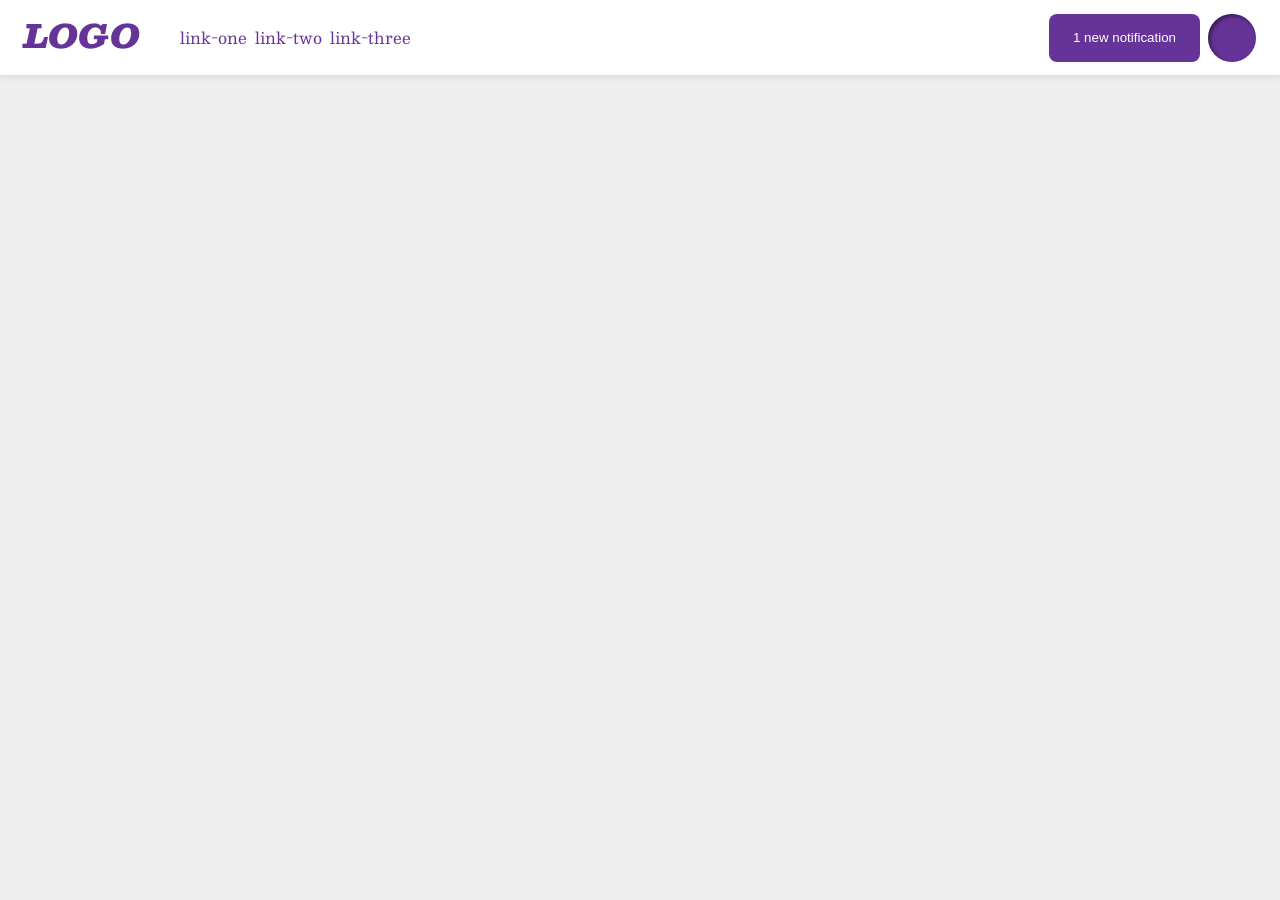
<file: foundations/flex/03-flex-header-2/index.html>
<!DOCTYPE html>
<html lang="en">
  <head>
    <meta charset="UTF-8">
    <meta http-equiv="X-UA-Compatible" content="IE=edge">
    <meta name="viewport" content="width=device-width, initial-scale=1.0">
    <title>Flex Header 2</title>
    <link rel="stylesheet" href="style.css">
  </head>
  <body>
    <div class="header">
      <div class="left">
         <div class="logo">
            LOGO
        </div>
        <ul class="links">
           <li><a href="https://google.com">link-one</a></li>
           <li><a href="https://google.com">link-two</a></li>
           <li><a href="https://google.com">link-three</a></li>
        </ul>
      </div>
      <div class="right">
         <button class="notifications">
            1 new notification
         </button>
         <div class="profile-image"></div>
      </div>
    </div>
  </body>
</html>
</file>
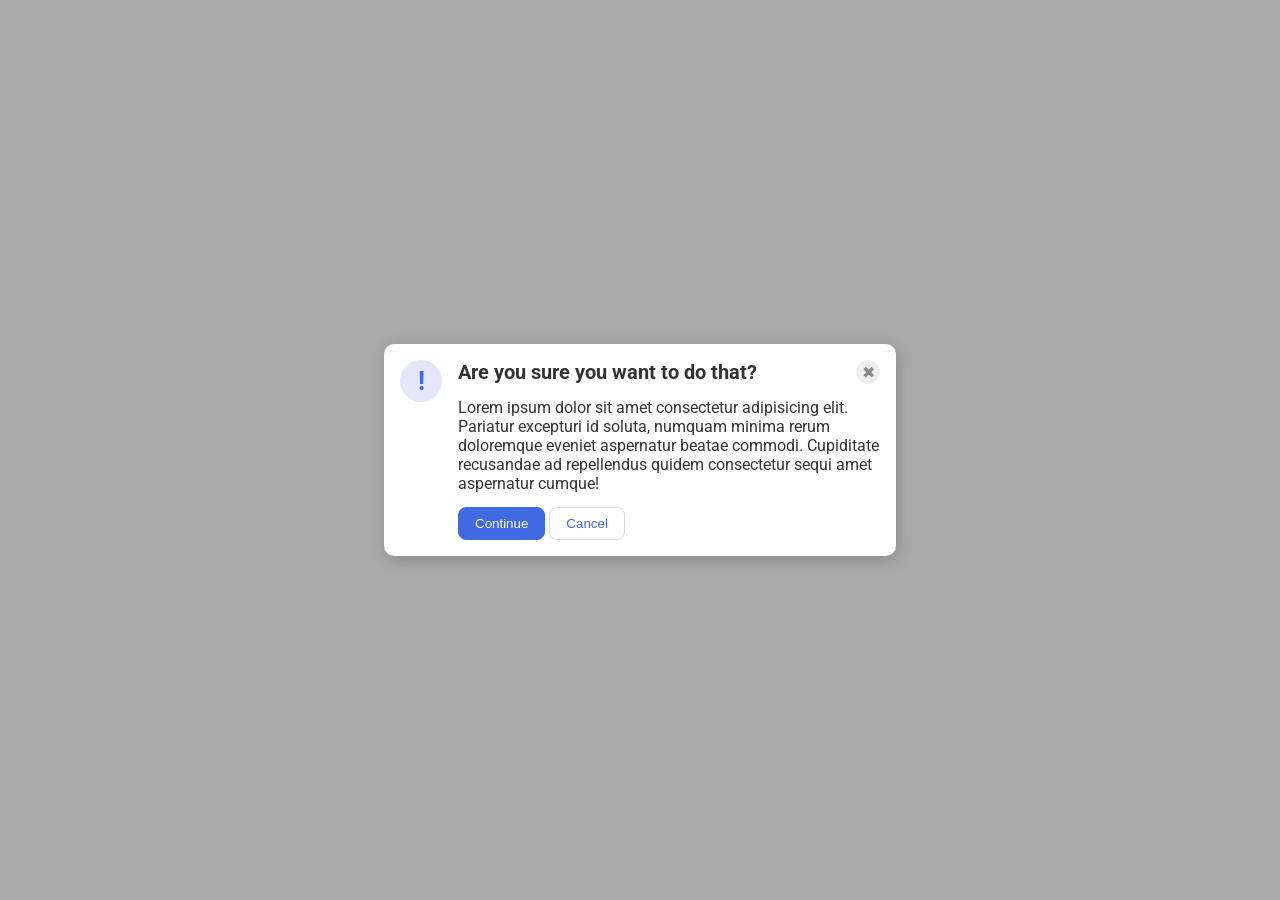
<file: foundations/flex/05-flex-modal/index.html>
<!DOCTYPE html>
<html lang="en">
  <head>
    <meta charset="UTF-8">
    <meta http-equiv="X-UA-Compatible" content="IE=edge">
    <meta name="viewport" content="width=device-width, initial-scale=1.0">
    <link rel="stylesheet" href="style.css">
    <title>Modal</title>
  </head>
  <body>
    <div class="modal">
      <div class="icon">!</div>
      <div class="main">
          <div class="top">
              <div class="header">Are you sure you want to do that?</div>
              <button class="close-button">✖</button>
          </div>
          <div class="middle">
             <div class="text">Lorem ipsum dolor sit amet consectetur adipisicing elit. Pariatur excepturi id soluta, numquam minima rerum doloremque eveniet aspernatur beatae commodi. Cupiditate recusandae ad repellendus quidem consectetur sequi amet aspernatur cumque!</div>
          </div>
          <div class="bottom">
            <button class="continue">Continue</button>
            <button class="cancel">Cancel</button>
          </div>
      </div>
      
    </div>
  </body>
</html>
</file>
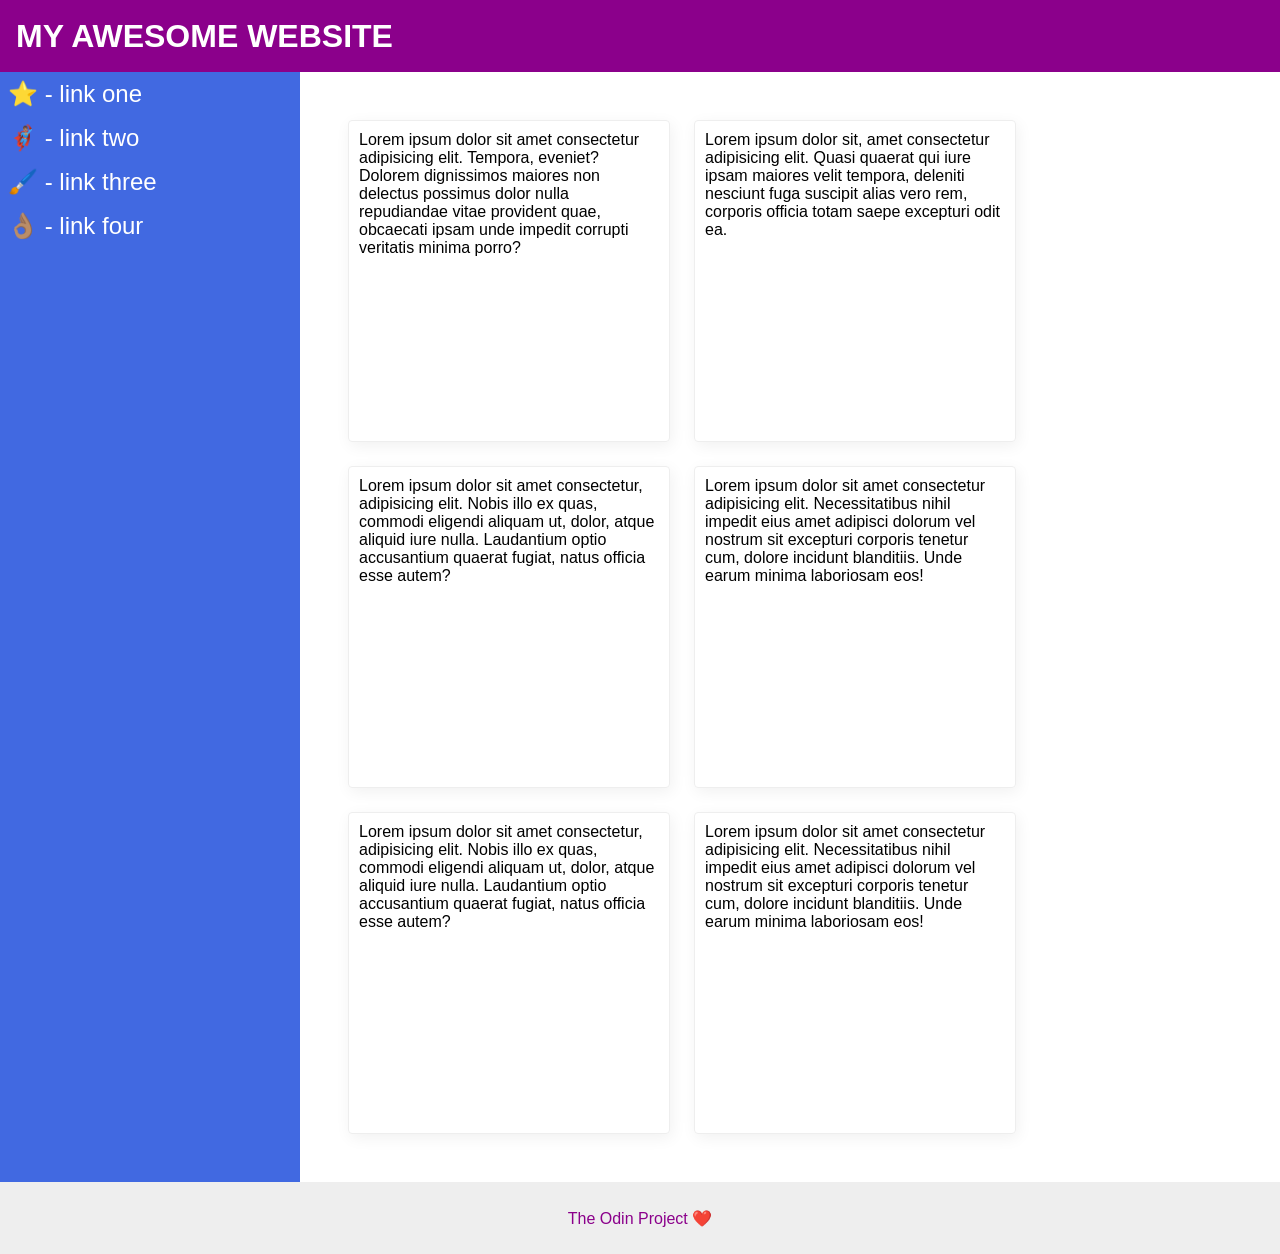
<file: foundations/flex/07-flex-layout-2/index.html>
<!DOCTYPE html>
<html lang="en">
  <head>
    <meta charset="UTF-8">
    <meta http-equiv="X-UA-Compatible" content="IE=edge">
    <meta name="viewport" content="width=device-width, initial-scale=1.0">
    <title>The Holy Grail</title>
    <link rel="stylesheet" href="style.css">
  </head>
  <body>
    <div class="header">
      MY AWESOME WEBSITE
    </div>

    <div class="main">
        <div class="sidebar">
          <ul>
            <li><a href="#">⭐ - link one</a></li>
            <li><a href="#">🦸🏽‍♂️ - link two</a></li>
            <li><a href="#">🖌️ - link three</a></li>
            <li><a href="#">👌🏽 - link four</a></li>
          </ul>
        </div>

        <div class="container">
              <div class="card">Lorem ipsum dolor sit amet consectetur adipisicing elit. Tempora, eveniet? Dolorem dignissimos maiores non delectus possimus dolor nulla repudiandae vitae provident quae, obcaecati ipsam unde impedit corrupti veritatis minima porro?</div>
              <div class="card">Lorem ipsum dolor sit, amet consectetur adipisicing elit. Quasi quaerat qui iure ipsam maiores velit tempora, deleniti nesciunt fuga suscipit alias vero rem, corporis officia totam saepe excepturi odit ea.</div>
              <div class="card">Lorem ipsum dolor sit amet consectetur, adipisicing elit. Nobis illo ex quas, commodi eligendi aliquam ut, dolor, atque aliquid iure nulla. Laudantium optio accusantium quaerat fugiat, natus officia esse autem?</div>
              <div class="card">Lorem ipsum dolor sit amet consectetur adipisicing elit. Necessitatibus nihil impedit eius amet adipisci dolorum vel nostrum sit excepturi corporis tenetur cum, dolore incidunt blanditiis. Unde earum minima laboriosam eos!</div>
              <div class="card">Lorem ipsum dolor sit amet consectetur, adipisicing elit. Nobis illo ex quas, commodi eligendi aliquam ut, dolor, atque aliquid iure nulla. Laudantium optio accusantium quaerat fugiat, natus officia esse autem?</div>
              <div class="card">Lorem ipsum dolor sit amet consectetur adipisicing elit. Necessitatibus nihil impedit eius amet adipisci dolorum vel nostrum sit excepturi corporis tenetur cum, dolore incidunt blanditiis. Unde earum minima laboriosam eos!</div>
        </div>
    </div>

    <div class="footer">
      The Odin Project ❤️
    </div>
  </body>
</html>
</file>
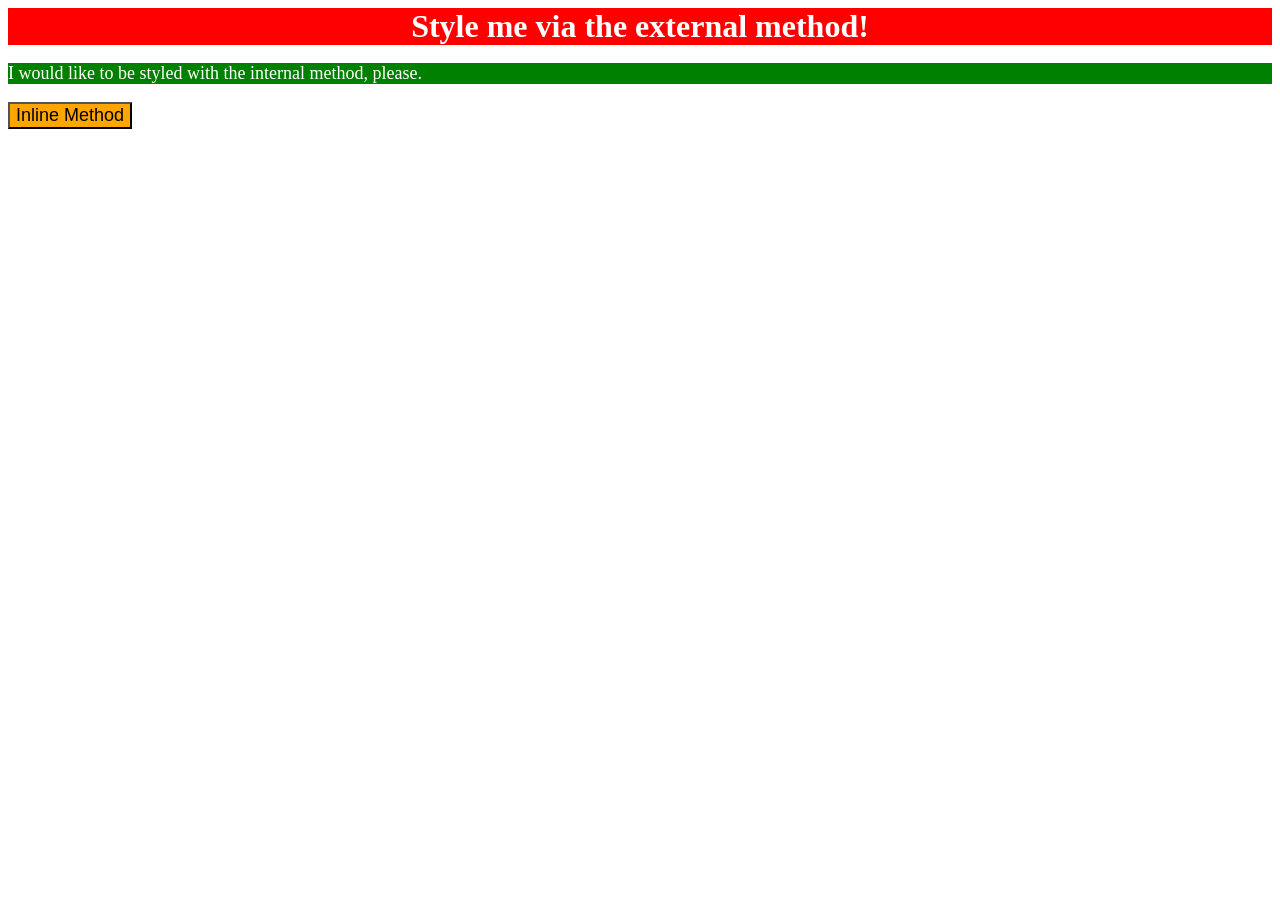
<file: foundations/intro-to-css/01-css-methods/index.html>
<!DOCTYPE html>
<html lang="en">
  <head>
    <meta charset="UTF-8">
    <meta http-equiv="X-UA-Compatible" content="IE=edge">
    <meta name="viewport" content="width=device-width, initial-scale=1.0">
    <title>Methods for Adding CSS</title>
    <link rel="stylesheet" href="style.css">
    <style> 
    p {
      color: white;
      background-color: green;
      font-size: 18px;
    } </style>
  </head>
  <body>
    <div>Style me via the external method!</div>
    <p>I would like to be styled with the internal method, please.</p>
    <button style="background-color: orange; font-size: 18px;">Inline Method</button>
  </body>
</html>
</file>
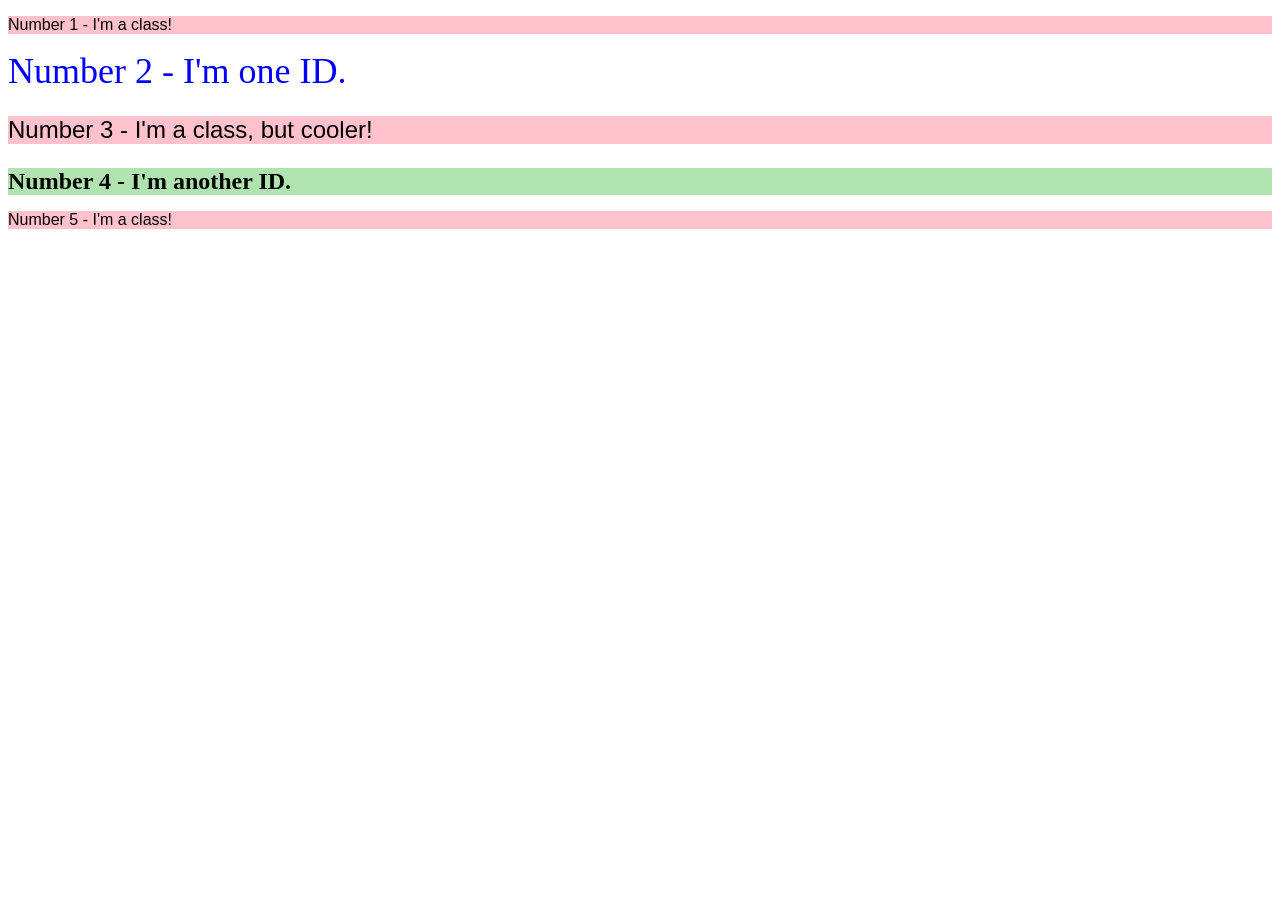
<file: foundations/intro-to-css/02-class-id-selectors/index.html>
<!DOCTYPE html>
<html lang="en">
  <head>
    <meta charset="UTF-8">
    <meta http-equiv="X-UA-Compatible" content="IE=edge">
    <meta name="viewport" content="width=device-width, initial-scale=1.0">
    <title>Class and ID Selectors</title>
    <link rel="stylesheet" href="style.css">
  </head>
  <body>
    <p class="odd-number">Number 1 - I'm a class!</p>
    <div id="number-two">Number 2 - I'm one ID.</div>
    <p class="odd-number big">Number 3 - I'm a class, but cooler!</p>
    <div class="big" id="number-four">Number 4 - I'm another ID.</div>
    <p class="odd-number">Number 5 - I'm a class!</p>
  </body>
</html>
</file>
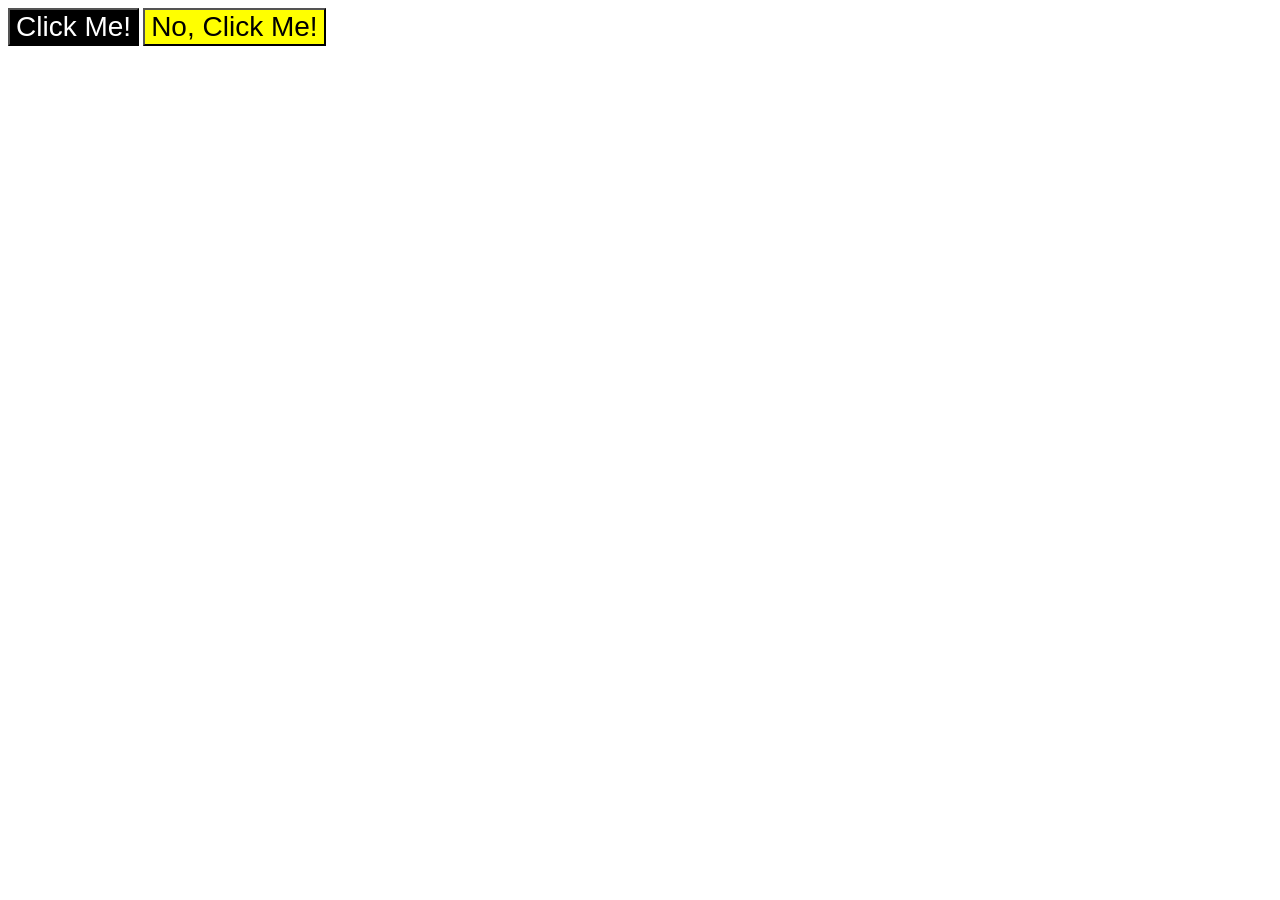
<file: foundations/intro-to-css/03-grouping-selectors/index.html>
<!DOCTYPE html>
<html lang="en">
  <head>
    <meta charset="UTF-8">
    <meta http-equiv="X-UA-Compatible" content="IE=edge">
    <meta name="viewport" content="width=device-width, initial-scale=1.0">
    <title>Grouping Selectors</title>
    <link rel="stylesheet" href="style.css">
  </head>
  <body>
    <button class="click-me">Click Me!</button>
    <button class="no-click-me">No, Click Me!</button>
  </body>
</html>
</file>
<file: foundations/flex/03-flex-header-2/style.css>
/* this is some magical font-importing.  
you'll learn about it later. */
@import url('https://fonts.googleapis.com/css2?family=Besley:ital,wght@0,400;1,900&display=swap');

body {
  margin: 0;
  background: #eee;
  font-family: Besley, serif;
}

.header {
  background: white;
  border-bottom: 1px solid #ddd;
  box-shadow: 0 0 8px rgba(0,0,0,.1);
  display: flex;
  justify-content: space-between;
  align-items: center;
  padding: 8px;
}

.profile-image {
  background: rebeccapurple;
  box-shadow: inset 2px 2px 4px rgba(0,0,0,.5);
  border-radius: 50%;
  width: 48px;
  height: 48px;
  margin-right: 16px;
}

.logo {
  color: rebeccapurple;
  font-size: 32px;
  font-weight: 900;
  font-style: italic;
  margin-left: 16px;
}

button {
  border: none;
  border-radius: 8px;
  background: rebeccapurple;
  color: white;
  padding: 8px 24px;
}

a {
  /* this removes the line under our links */
  text-decoration: none;
  color: rebeccapurple;
}

ul {
  display: flex;
  gap: 8px;
  list-style-type: none;
}

.left {
  display: flex;
  justify-content: flex-start;
}

.right {
  display: flex;
  justify-content: flex-end;
  gap: 8px;
}
</file>
<file: foundations/flex/05-flex-modal/style.css>
@import url('https://fonts.googleapis.com/css2?family=Roboto:wght@400;700&display=swap');

html, body {
  height: 100%;
}

body {
  font-family: Roboto, sans-serif;
  margin: 0;
  background: #aaa;
  color: #333;
  /* I'll give you this one for free lol */
  display: flex;
  align-items: center;
  justify-content: center;
}

.header {
  font-weight: bold;
  font-size: 20px;
}

.modal {
  background: white;
  width: 480px;
  border-radius: 10px;
  box-shadow: 2px 4px 16px rgba(0,0,0,.2);
  padding: 16px;
  display: flex;
  gap: 16px;
}

.icon {
  color: royalblue;
  font-size: 26px;
  font-weight: 700;
  background: lavender;
  width: 42px;
  height: 42px;
  border-radius: 50%;
  display: flex;
  align-items: center;
  justify-content: center;
  flex-shrink: 0;
  
}

.close-button {
  background: #eee;
  border-radius: 50%;
  color: #888;
  font-weight: 400;
  font-size: 16px;
  height: 24px;
  width: 24px;
  display: flex;
  align-items: center;
  justify-content: center;
  border: 1px solid #eee;
  padding: 0;
}

button {
  cursor: pointer;
  padding: 8px 16px;
  border-radius: 8px;
}

button.continue {
  background: royalblue;
  border: 1px solid royalblue;
  color: white;
}

button.cancel {
  background: white;
  border: 1px solid #ddd;
  color: royalblue;
}

.main {
  display: flex;
  flex-direction: column;
  gap: 14px;
}

.top {
  display: flex;
  justify-content: space-between;
  
}
</file>
<file: foundations/flex/07-flex-layout-2/style.css>
body {
  font-family: -apple-system, BlinkMacSystemFont, 'Segoe UI', Roboto, Oxygen, Ubuntu, Cantarell, 'Open Sans', 'Helvetica Neue', sans-serif;
  margin: 0;
  min-height: 100vh;
  display: flex;
  flex-direction: column;
  justify-content: space-between;
}

.header {
  height: 72px;
  font-size: 32px;
  font-weight: 900;
  background: darkmagenta;
  color: white;
  display: flex;
  justify-content: flex-start;
  align-items: center;
  padding: 0 16px;
}

.footer {
  height: 72px;
  background: #eee;
  color: darkmagenta;
  display: flex;
  justify-content: center;
  align-items: center;
}

.main {
  display: flex;
  flex: 1;
  
}

.sidebar {
  width: 300px;
  background: royalblue;
  box-sizing: border-box;
  display: flex;
  flex-shrink: 0;
  padding: 8px;
}

.container {
  display: flex;
  flex-grow: 1;
  flex-wrap: wrap;
  padding: 48px;
  gap: 24px;

}

.card {
  border: 1px solid #eee;
  box-shadow: 2px 4px 16px rgba(0,0,0,.06);
  border-radius: 4px;
  width: 300px;
  height: 300px;
  padding: 10px;
}

a {
  color: white;
  text-decoration: none;
  font-size: 24px;
}

ul {
  list-style-type: none;
  padding: 0;
  margin: 0;
}

li {
  margin-bottom: 16px;
}
</file>
<file: foundations/intro-to-css/01-css-methods/style.css>
div {
    color: white;
    background-color: red;
    font-size: 32px;
    font-weight: bold;
    text-align: center;
}
</file>
<file: foundations/intro-to-css/02-class-id-selectors/style.css>
/* Add CSS Styling */

.odd-number 
{
    background-color: hsl(350, 100%, 88%);
    font-family: Verdana, Tahoma, sans-serif;
}

#number-two
{
    color: #0000ff;
    font-size: 36px;
}

.big
{
    font-size: 24px;
}

#number-four
{
    background-color: rgb(175, 227, 175);
    font-weight: bold;
}
</file>
<file: foundations/intro-to-css/03-grouping-selectors/style.css>
/* Add CSS Styling */

.no-click-me, 
.click-me
{
    font-size: 28px; 
    font-family: Helvetica, "Times New Roman", sans-serif;
}

.click-me 
{
    background-color: black;
    color: white;
}

.no-click-me 
{
    background-color: yellow;
}
</file>
